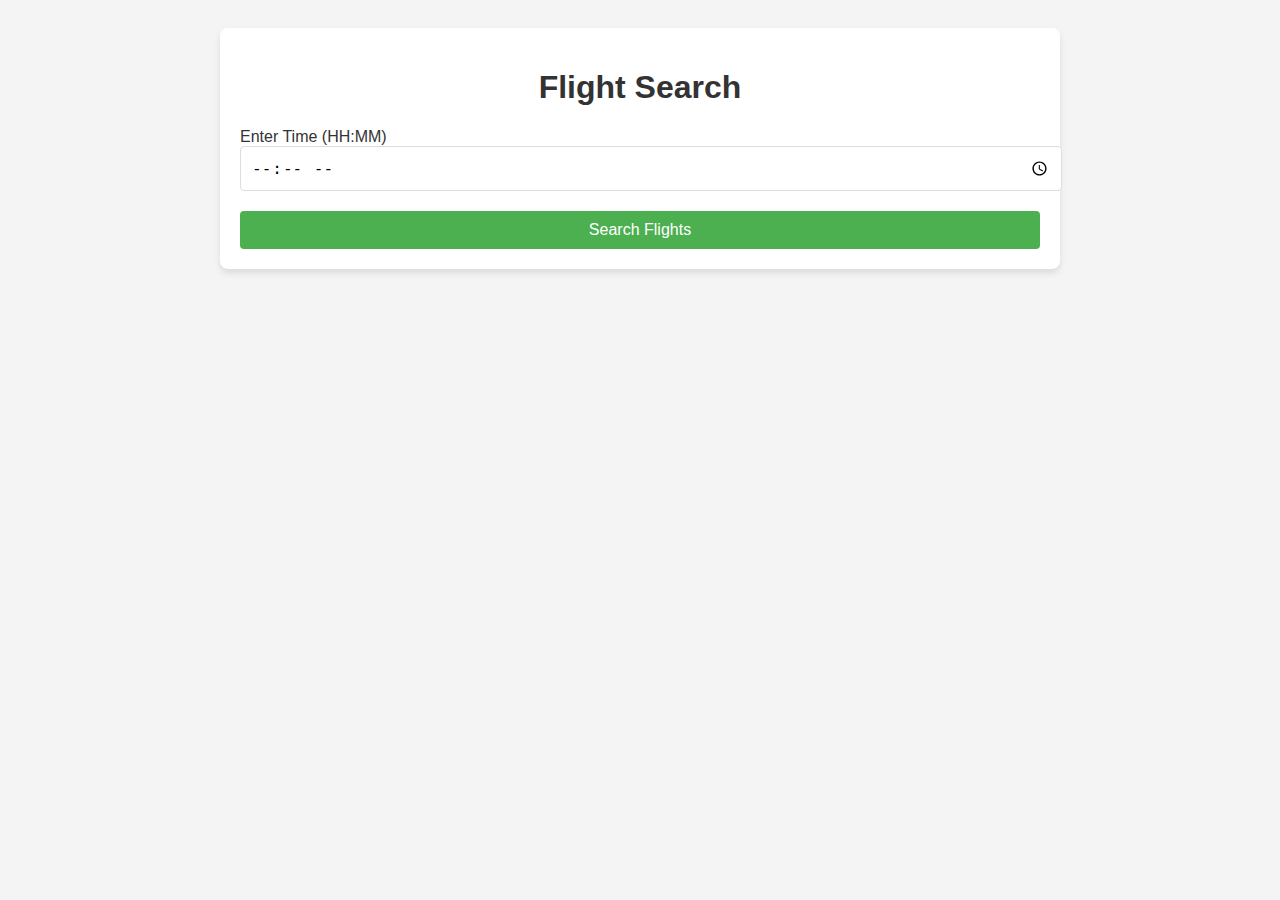
<file: index.html>
<!DOCTYPE html>
<html lang="en">
<head>
    <meta charset="UTF-8">
    <meta name="viewport" content="width=device-width, initial-scale=1.0">
    <title>Flight Search</title>
    <style>
        body {
            font-family: Arial, sans-serif;
            background-color: #f4f4f4;
            color: #333;
            padding: 20px;
        }
        .container {
            max-width: 800px;
            margin: 0 auto;
            background-color: #fff;
            padding: 20px;
            border-radius: 8px;
            box-shadow: 0 4px 6px rgba(0, 0, 0, 0.1);
        }
        h1 {
            text-align: center;
            color: #333;
        }
        input[type="time"] {
            width: 100%;
            padding: 10px;
            margin-bottom: 20px;
            font-size: 16px;
            border: 1px solid #ddd;
            border-radius: 4px;
        }
        button {
            width: 100%;
            padding: 10px;
            background-color: #4CAF50;
            color: white;
            font-size: 16px;
            border: none;
            border-radius: 4px;
            cursor: pointer;
        }
        button:hover {
            background-color: #45a049;
        }
        table {
            width: 100%;
            margin-top: 20px;
            border-collapse: collapse;
        }
        table, th, td {
            border: 1px solid #ddd;
        }
        th, td {
            padding: 10px;
            text-align: left;
        }
        th {
            background-color: #f2f2f2;
        }
        .error {
            color: red;
            text-align: center;
        }
    </style>
</head>
<body>
    <div class="container">
        <h1>Flight Search</h1>
        <label for="flight-time">Enter Time (HH:MM)</label>
        <input type="time" id="flight-time" required />
        <button onclick="searchFlights()">Search Flights</button>

        <div id="error-message" class="error"></div>

        <table id="flights-table" style="display:none;">
            <thead>
                <tr>
                    <th>Flight No</th>
                    <th>From</th>
                    <th>To</th>
                    <th>Price</th>
                    <th>Discount</th>
                    <th>Time</th>
                </tr>
            </thead>
            <tbody></tbody>
        </table>
    </div>

    <script>
        async function searchFlights() {
            const time = document.getElementById("flight-time").value;
            const errorMessage = document.getElementById("error-message");
            const flightsTable = document.getElementById("flights-table");
            const tableBody = flightsTable.querySelector("tbody");

            // Reset table and error message
            tableBody.innerHTML = "";
            flightsTable.style.display = "none";
            errorMessage.innerHTML = "";

            if (!time) {
                errorMessage.innerHTML = "Please enter a valid time.";
                return;
            }

            try {
                const response = await fetch(`/get_flights?time=${time}`);
                const flights = await response.json();

                if (response.status !== 200 || flights.length === 0) {
                    errorMessage.innerHTML = "No flights found within 1-hour range.";
                } else {
                    flightsTable.style.display = "block";
                    flights.forEach(flight => {
                        const row = document.createElement("tr");
                        row.innerHTML = `
                            <td>${flight.flight_no}</td>
                            <td>${flight.from}</td>
                            <td>${flight.to}</td>
                            <td>${flight.price}</td>
                            <td>${flight.discound}%</td>
                            <td>${flight.time}</td>
                        `;
                        tableBody.appendChild(row);
                    });
                }
            } catch (error) {
                errorMessage.innerHTML = "An error occurred. Please try again later.";
            }
        }
    </script>
</body>
</html>
</file>
